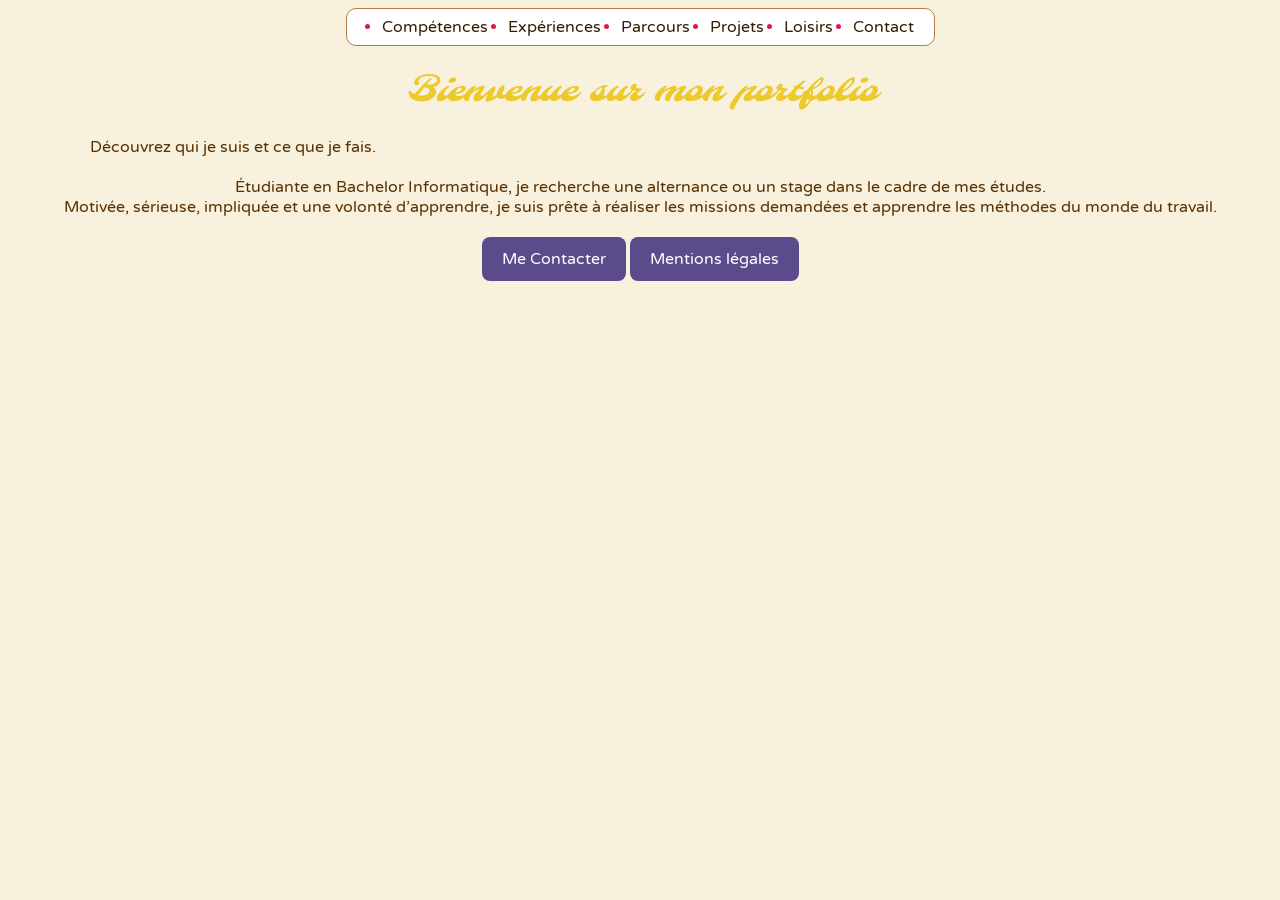
<file: index.html>
<!doctype html>
<html lang="fr">
  <head>
    <meta charset="UTF-8" />
    <meta name="viewport" content="width=device-width, initial-scale=1" />
    <title>Maëva – Portfolio de Développeuse Web</title>

    <link rel="icon" type="image/svg+xml" href="images/logo.svg" />
    <link rel="stylesheet" href="css/styleindex.css" />
    <link rel="stylesheet" href="css/stylelien.css" />
    <!--<link rel="stylesheet" href="css/styleadapte.css" />-->

    <!-- Google Fonts -->
    <link rel="preconnect" href="https://fonts.googleapis.com" />
    <link rel="preconnect" href="https://fonts.gstatic.com" crossorigin />
    <link
      href="https://fonts.googleapis.com/css2?family=Molle:ital@1&display=swap"
      rel="stylesheet"
    />
    <link rel="preconnect" href="https://fonts.googleapis.com" />
    <link rel="preconnect" href="https://fonts.gstatic.com" crossorigin />
    <link
      href="https://fonts.googleapis.com/css2?family=Varela+Round&display=swap"
      rel="stylesheet"
    />

    <ul>
      <li><a class="info" href="pages/competences.html">Compétences</a></li>
      <li><a class="info" href="pages/experiences.html">Expériences</a></li>
      <li><a class="info" href="pages/formation.html">Parcours</a></li>
      <li><a class="info" href="pages/projets.html">Projets</a></li>
      <li><a class="info" href="pages/loisirs.html">Loisirs</a></li>
      <li><a class="info" href="pages/contact.html">Contact</a></li>
    </ul>
  </head>

  <body>
    <header>
      <h1 class="molle-regular-italic">Bienvenue sur mon portfolio</h1>
      <p class="police">Découvrez qui je suis et ce que je fais.</p>
      <br />
      <p class="texte">
        Étudiante en Bachelor Informatique, je recherche une alternance ou un
        stage dans le cadre de mes études. <br />Motivée, sérieuse, impliquée et
        une volonté d’apprendre, je suis prête à réaliser les missions demandées
        et apprendre les méthodes du monde du travail.
      </p>
    </header>
    <br />
  </body>
  <footer class="bas">
    <a class="contact" href="pages/contact.html">Me Contacter</a>
    <a class="mentions" href="pages/mentions-legales.html">Mentions légales</a>
  </footer>
</html>
</file>
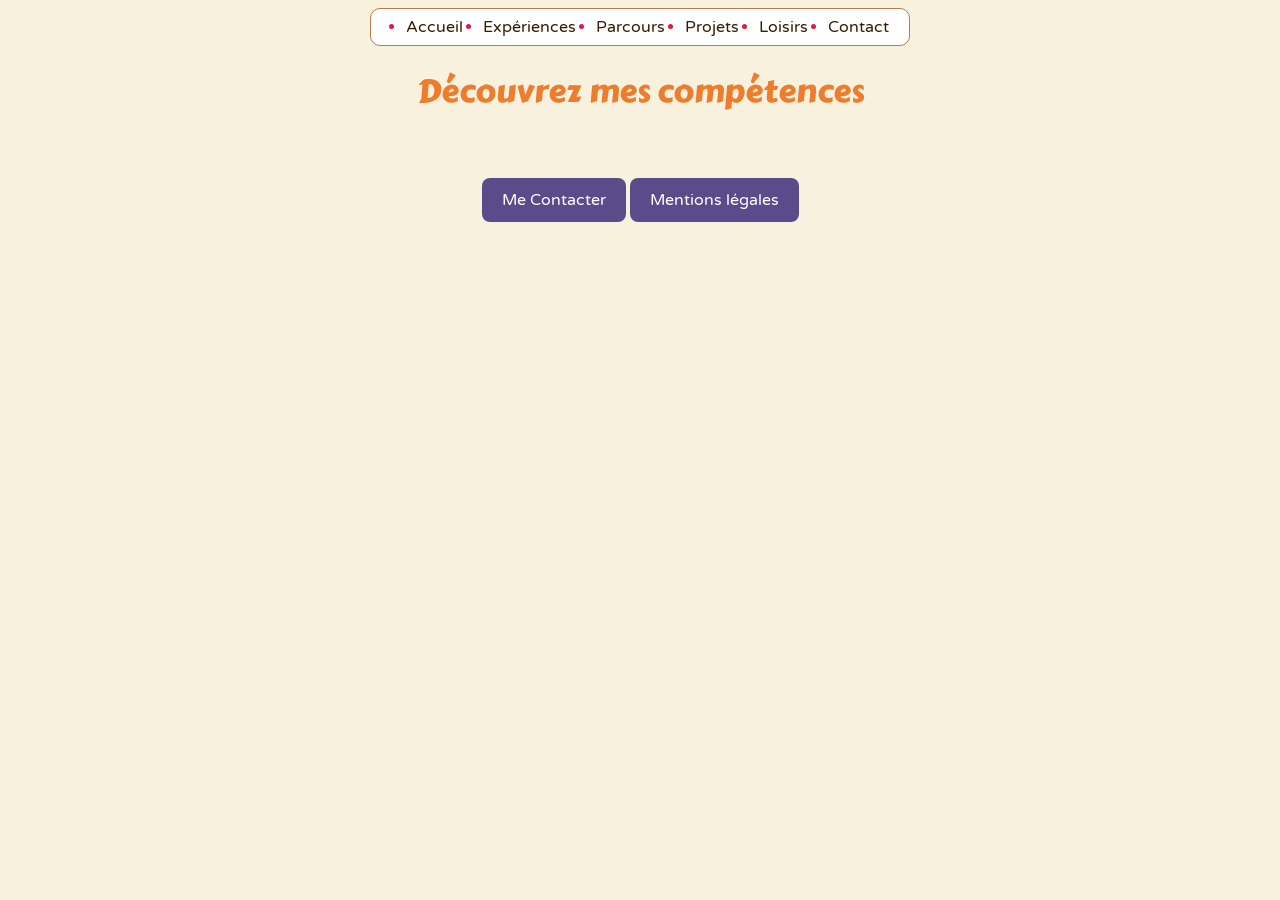
<file: pages/competences.html>
<!doctype html>
<html lang="fr">
  <head>
    <meta charset="UTF-8" />
    <meta name="viewport" content="width=device-width, initial-scale=1" />
    <title>Maëva – Mes Compétences</title>

    <link rel="icon" type="image/svg+xml" href="../images/logo.svg" />

    <link rel="stylesheet" href="../css/stylecompetences.css" />
    <link rel="stylesheet" href="../css/stylelien.css" />
    <!--<link rel="stylesheet" href="css/styleadapte.css" />-->

    <!-- Google Fonts -->
    <link rel="preconnect" href="https://fonts.googleapis.com" />
    <link rel="preconnect" href="https://fonts.gstatic.com" crossorigin />
    <link
      href="https://fonts.googleapis.com/css2?family=Carter+One&display=swap"
      rel="stylesheet"
    />
    <link rel="preconnect" href="https://fonts.googleapis.com" />
    <link rel="preconnect" href="https://fonts.gstatic.com" crossorigin />
    <link
      href="https://fonts.googleapis.com/css2?family=Varela+Round&display=swap"
      rel="stylesheet"
    />

    <ul>
      <li><a class="info" href="../index.html">Accueil</a></li>
      <li><a class="info" href="experiences.html">Expériences</a></li>
      <li><a class="info" href="formation.html">Parcours</a></li>
      <li><a class="info" href="projets.html">Projets</a></li>
      <li><a class="info" href="loisirs.html">Loisirs</a></li>
      <li><a class="info" href="contact.html">Contact</a></li>
    </ul>
  </head>

  <body>
    <header>
      <h1 class="carter-one-regular">Découvrez mes compétences</h1>

      <br />
    </header>
    <br />
  </body>
  <footer class="bas">
    <a class="contact" href="contact.html">Me Contacter</a>
    <a class="mentions" href="mentions-legales.html">Mentions légales</a>
  </footer>
</html>
</file>
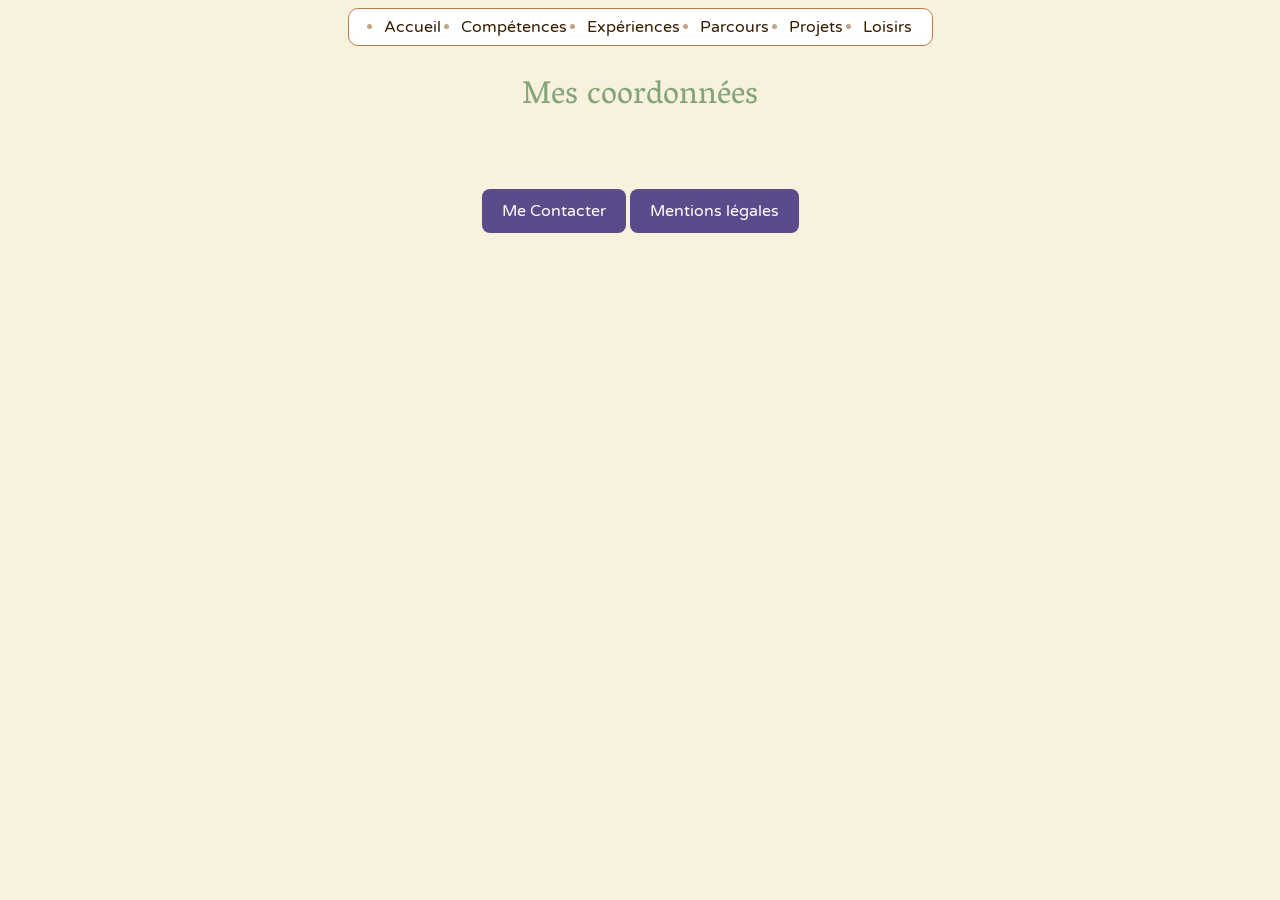
<file: pages/contact.html>
<!doctype html>
<html lang="fr">
  <head>
    <meta charset="UTF-8" />
    <meta name="viewport" content="width=device-width, initial-scale=1" />
    <title>Maëva – Mes Coordonnées</title>

    <link rel="icon" type="image/svg+xml" href="../images/logo.svg" />

    <link rel="stylesheet" href="../css/stylecontact.css" />
    <link rel="stylesheet" href="../css/stylelien.css" />
    <!--<link rel="stylesheet" href="css/styleadapte.css" />-->

    <!-- Google Fonts -->
    <link rel="preconnect" href="https://fonts.googleapis.com" />
    <link rel="preconnect" href="https://fonts.gstatic.com" crossorigin />
    <link
      href="https://fonts.googleapis.com/css2?family=Vesper+Libre:wght@400;500;700;900&display=swap"
      rel="stylesheet"
    />
    <link rel="preconnect" href="https://fonts.googleapis.com" />
    <link rel="preconnect" href="https://fonts.gstatic.com" crossorigin />
    <link
      href="https://fonts.googleapis.com/css2?family=Varela+Round&display=swap"
      rel="stylesheet"
    />

    <ul>
      <li><a class="info" href="../index.html">Accueil</a></li>
      <li><a class="info" href="competences.html">Compétences</a></li>
      <li><a class="info" href="experiences.html">Expériences</a></li>
      <li><a class="info" href="formation.html">Parcours</a></li>
      <li><a class="info" href="projets.html">Projets</a></li>
      <li><a class="info" href="loisirs.html">Loisirs</a></li>
    </ul>
  </head>

  <body>
    <header>
      <h1 class="vesper-libre-regular">Mes coordonnées</h1>

      <br />
    </header>
    <br />
  </body>
  <footer class="bas">
    <a class="contact" href="contact.html">Me Contacter</a>
    <a class="mentions" href="mentions-legales.html">Mentions légales</a>
  </footer>
</html>
</file>
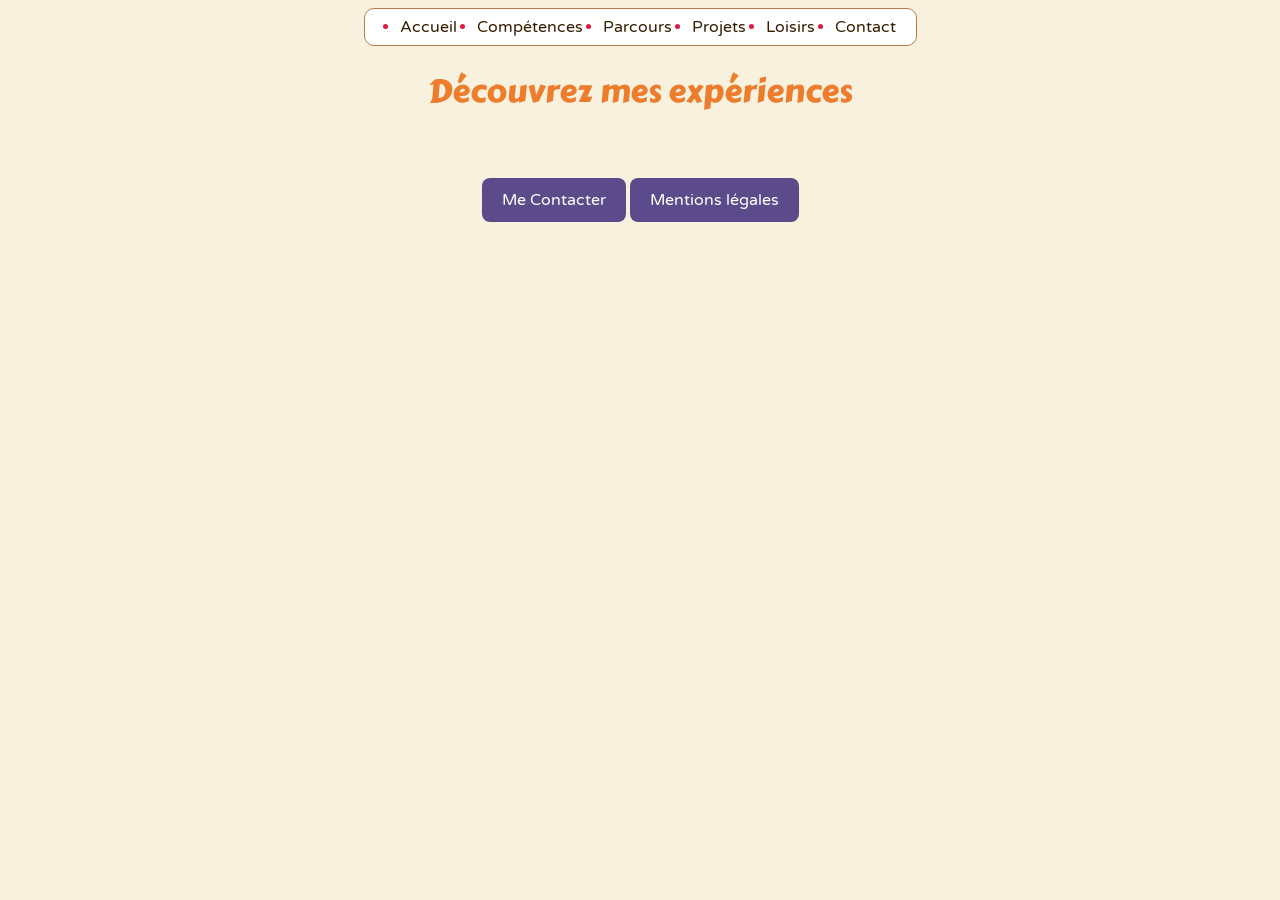
<file: pages/experiences.html>
<!doctype html>
<html lang="fr">
  <head>
    <meta charset="UTF-8" />
    <meta name="viewport" content="width=device-width, initial-scale=1" />
    <title>Maëva – Mes Expériences</title>

    <link rel="icon" type="image/svg+xml" href="../images/logo.svg" />

    <link rel="stylesheet" href="../css/styleexperiences.css" />
    <link rel="stylesheet" href="../css/stylelien.css" />
    <!--<link rel="stylesheet" href="css/styleadapte.css" />-->

    <!-- Google Fonts -->
    <link rel="preconnect" href="https://fonts.googleapis.com" />
    <link rel="preconnect" href="https://fonts.gstatic.com" crossorigin />
    <link
      href="https://fonts.googleapis.com/css2?family=Carter+One&display=swap"
      rel="stylesheet"
    />
    <link rel="preconnect" href="https://fonts.googleapis.com" />
    <link rel="preconnect" href="https://fonts.gstatic.com" crossorigin />
    <link
      href="https://fonts.googleapis.com/css2?family=Varela+Round&display=swap"
      rel="stylesheet"
    />

    <ul>
      <li><a class="info" href="../index.html">Accueil</a></li>
      <li><a class="info" href="competences.html">Compétences</a></li>
      <li><a class="info" href="formation.html">Parcours</a></li>
      <li><a class="info" href="projets.html">Projets</a></li>
      <li><a class="info" href="loisirs.html">Loisirs</a></li>
      <li><a class="info" href="contact.html">Contact</a></li>
    </ul>
  </head>

  <body>
    <header>
      <h1 class="carter-one-regular">Découvrez mes expériences</h1>

      <br />
    </header>
    <br />
  </body>
  <footer class="bas">
    <a class="contact" href="contact.html">Me Contacter</a>
    <a class="mentions" href="mentions-legales.html">Mentions légales</a>
  </footer>
</html>
</file>
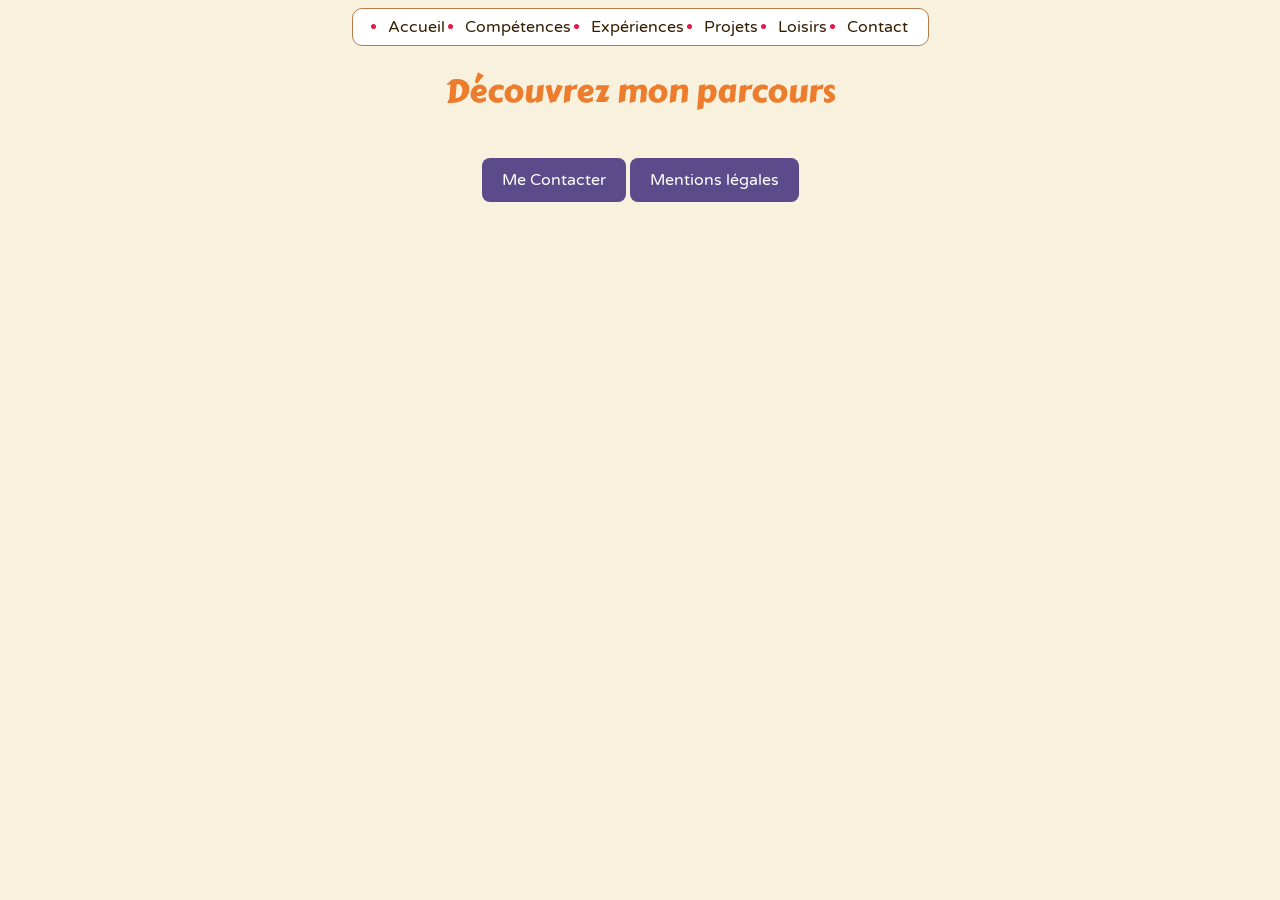
<file: pages/formation.html>
<!doctype html>
<html lang="fr">
  <head>
    <meta charset="UTF-8" />
    <meta name="viewport" content="width=device-width, initial-scale=1" />
    <title>Maëva – Mes Formations</title>

    <link rel="icon" type="image/svg+xml" href="../images/logo.svg" />

    <link rel="stylesheet" href="../css/styleformation.css" />
    <link rel="stylesheet" href="../css/stylelien.css" />
    <!--<link rel="stylesheet" href="css/styleadapte.css" />-->

    <!-- Google Fonts -->
    <link rel="preconnect" href="https://fonts.googleapis.com" />
    <link rel="preconnect" href="https://fonts.gstatic.com" crossorigin />
    <link
      href="https://fonts.googleapis.com/css2?family=Carter+One&display=swap"
      rel="stylesheet"
    />
    <link rel="preconnect" href="https://fonts.googleapis.com" />
    <link rel="preconnect" href="https://fonts.gstatic.com" crossorigin />
    <link
      href="https://fonts.googleapis.com/css2?family=Varela+Round&display=swap"
      rel="stylesheet"
    />

    <ul>
      <li><a class="info" href="../index.html">Accueil</a></li>
      <li><a class="info" href="competences.html">Compétences</a></li>
      <li><a class="info" href="experiences.html">Expériences</a></li>
      <li><a class="info" href="projets.html">Projets</a></li>
      <li><a class="info" href="loisirs.html">Loisirs</a></li>
      <li><a class="info" href="contact.html">Contact</a></li>
    </ul>
  </head>

  <body>
    <header>
      <h1 class="carter-one-regular">Découvrez mon parcours</h1>
    </header>
    <br />
  </body>
  <footer class="bas">
    <a class="contact" href="contact.html">Me Contacter</a>
    <a class="mentions" href="mentions-legales.html">Mentions légales</a>
  </footer>
</html>
</file>
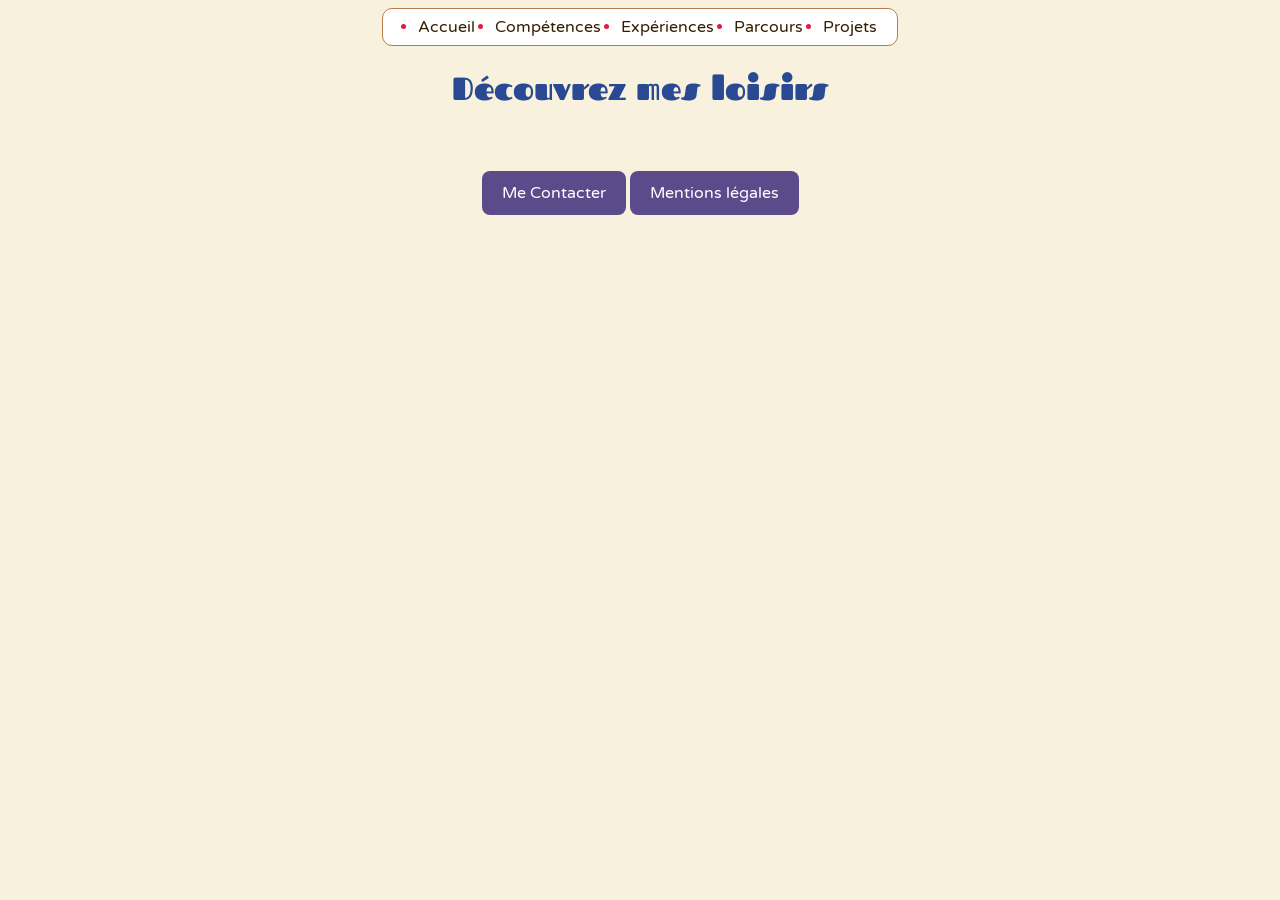
<file: pages/loisirs.html>
<!doctype html>
<html lang="fr">
  <head>
    <meta charset="UTF-8" />
    <meta name="viewport" content="width=device-width, initial-scale=1" />
    <title>Maëva – Mes Loisirs</title>

    <link rel="icon" type="image/svg+xml" href="../images/logo.svg" />

    <link rel="stylesheet" href="../css/styleloisirs.css" />
    <link rel="stylesheet" href="../css/stylelien.css" />
    <!--<link rel="stylesheet" href="css/styleadapte.css" />-->

    <!-- Google Fonts -->
    <link rel="preconnect" href="https://fonts.googleapis.com" />
    <link rel="preconnect" href="https://fonts.gstatic.com" crossorigin />
    <link
      href="https://fonts.googleapis.com/css2?family=Fascinate&display=swap"
      rel="stylesheet"
    />
    <link rel="preconnect" href="https://fonts.googleapis.com" />
    <link rel="preconnect" href="https://fonts.gstatic.com" crossorigin />
    <link
      href="https://fonts.googleapis.com/css2?family=Varela+Round&display=swap"
      rel="stylesheet"
    />

    <ul>
      <li><a class="info" href="../index.html">Accueil</a></li>
      <li><a class="info" href="competences.html">Compétences</a></li>
      <li><a class="info" href="experiences.html">Expériences</a></li>
      <li><a class="info" href="formation.html">Parcours</a></li>
      <li><a class="info" href="projets.html">Projets</a></li>
    </ul>
  </head>

  <body>
    <header>
      <h1 class="fascinate-regular">Découvrez mes loisirs</h1>

      <br />
    </header>
    <br />
  </body>
  <footer class="bas">
    <a class="contact" href="contact.html">Me Contacter</a>
    <a class="mentions" href="mentions-legales.html">Mentions légales</a>
  </footer>
</html>
</file>
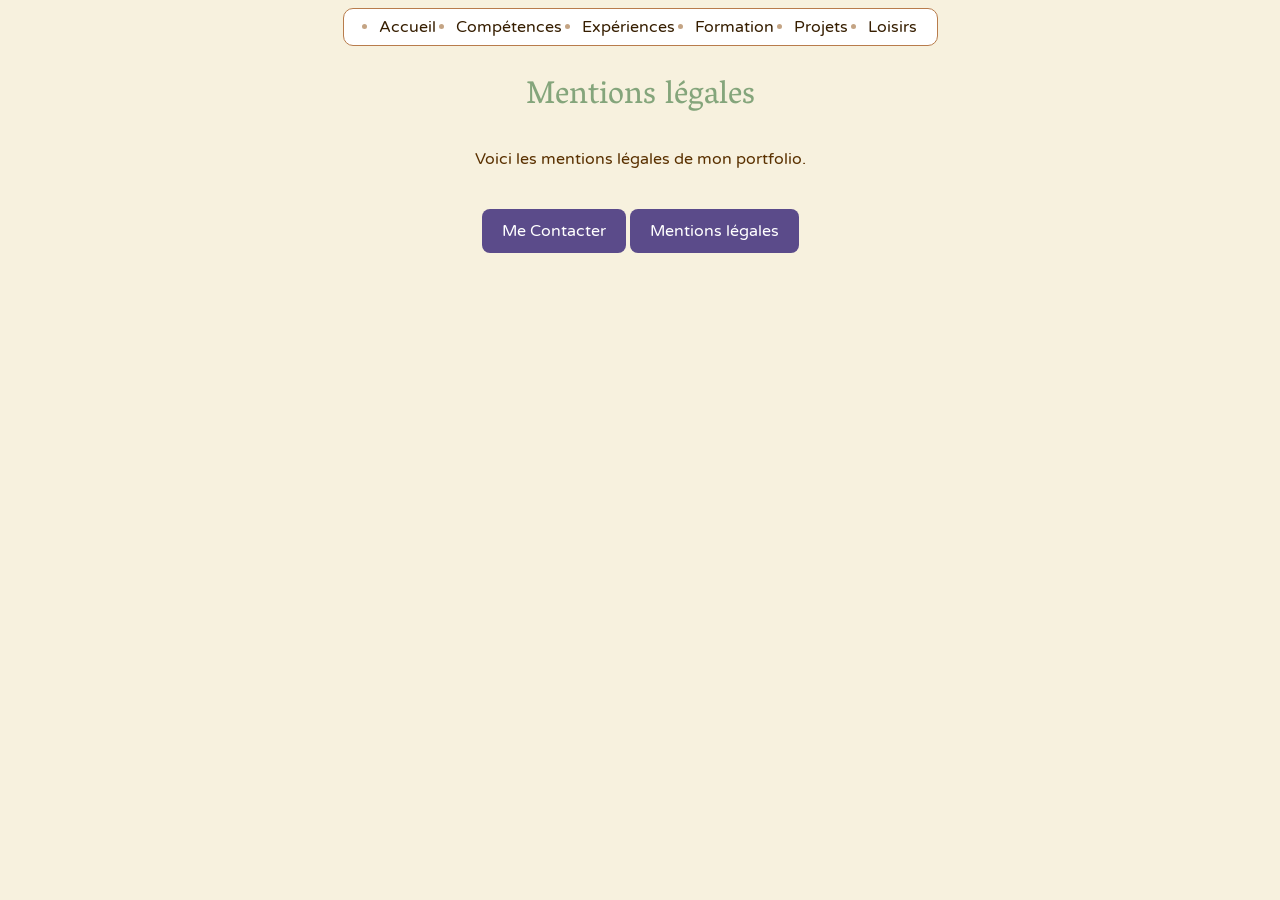
<file: pages/mentions-legales.html>
<!doctype html>
<html lang="fr">
  <head>
    <meta charset="UTF-8" />
    <meta name="viewport" content="width=device-width, initial-scale=1" />
    <title>Maëva – Les Mentions légales</title>

    <link rel="icon" type="image/svg+xml" href="../images/logo.svg" />

    <link rel="stylesheet" href="../css/stylementions.css" />
    <link rel="stylesheet" href="../css/stylelien.css" />
    <!--<link rel="stylesheet" href="css/styleadapte.css" />-->

    <!-- Google Fonts -->
    <link rel="preconnect" href="https://fonts.googleapis.com" />
    <link rel="preconnect" href="https://fonts.gstatic.com" crossorigin />
    <link
      href="https://fonts.googleapis.com/css2?family=Vesper+Libre:wght@400;500;700;900&display=swap"
      rel="stylesheet"
    />
    <link rel="preconnect" href="https://fonts.googleapis.com" />
    <link rel="preconnect" href="https://fonts.gstatic.com" crossorigin />
    <link
      href="https://fonts.googleapis.com/css2?family=Varela+Round&display=swap"
      rel="stylesheet"
    />

    <ul>
      <li><a class="info" href="../index.html">Accueil</a></li>
      <li><a class="info" href="competences.html">Compétences</a></li>
      <li><a class="info" href="experiences.html">Expériences</a></li>
      <li><a class="info" href="formation.html">Formation</a></li>
      <li><a class="info" href="projets.html">Projets</a></li>
      <li><a class="info" href="loisirs.html">Loisirs</a></li>
    </ul>
  </head>

  <body>
    <header>
      <h1 class="vesper-libre-regular">Mentions légales</h1>
      <p class="texte">Voici les mentions légales de mon portfolio.</p>

      <br />
    </header>
    <br />
  </body>
  <footer class="bas">
    <a class="contact" href="contact.html">Me Contacter</a>
    <a class="mentions" href="mentions-legales.html">Mentions légales</a>
  </footer>
</html>
</file>
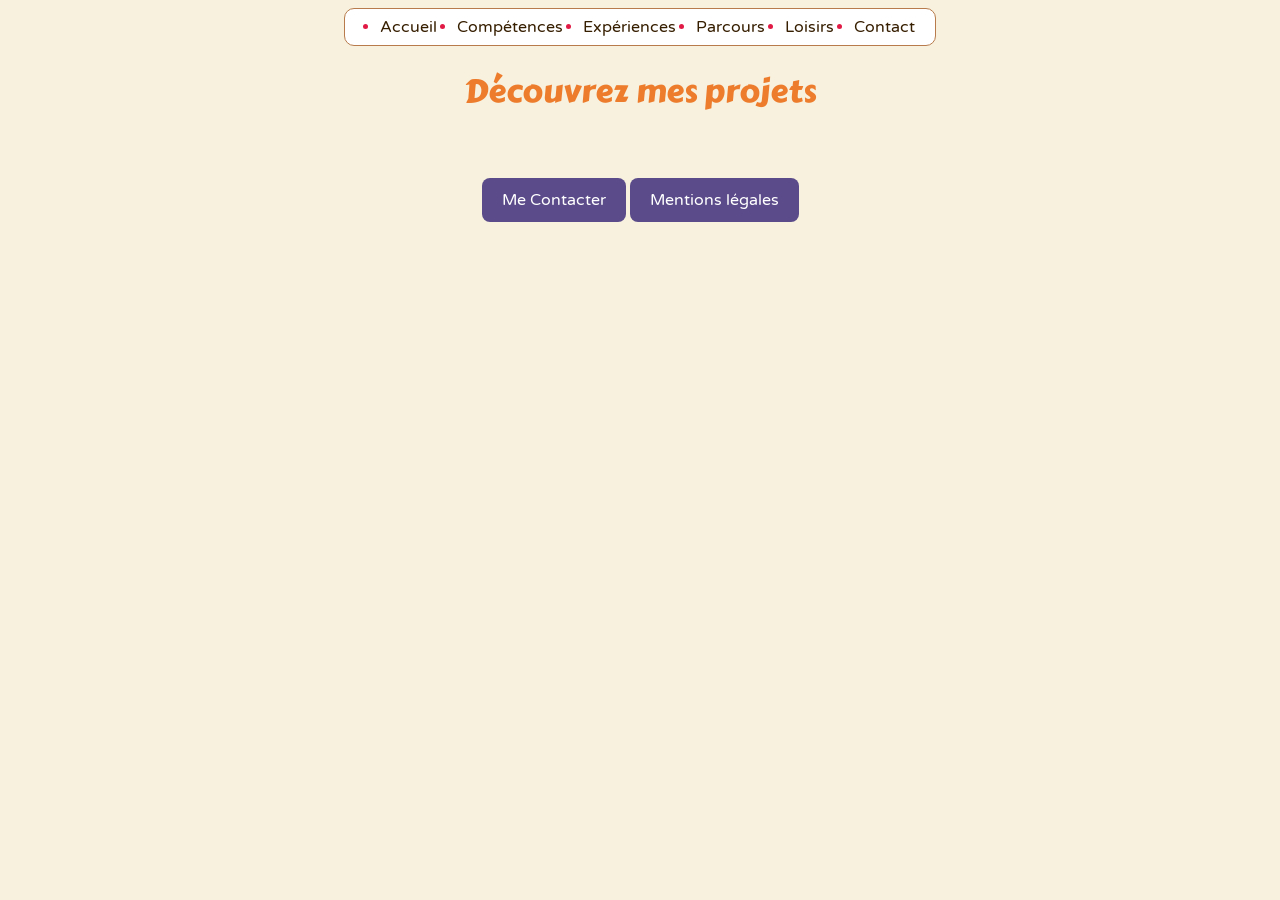
<file: pages/projets.html>
<!doctype html>
<html lang="fr">
  <head>
    <meta charset="UTF-8" />
    <meta name="viewport" content="width=device-width, initial-scale=1" />
    <title>Maëva – Mes Projets</title>

    <link rel="icon" type="image/svg+xml" href="../images/logo.svg" />

    <link rel="stylesheet" href="../css/styleprojets.css" />
    <link rel="stylesheet" href="../css/stylelien.css" />
    <!--<link rel="stylesheet" href="css/styleadapte.css" />-->

    <!-- Google Fonts -->
    <link rel="preconnect" href="https://fonts.googleapis.com" />
    <link rel="preconnect" href="https://fonts.gstatic.com" crossorigin />
    <link
      href="https://fonts.googleapis.com/css2?family=Carter+One&display=swap"
      rel="stylesheet"
    />
    <link rel="preconnect" href="https://fonts.googleapis.com" />
    <link rel="preconnect" href="https://fonts.gstatic.com" crossorigin />
    <link
      href="https://fonts.googleapis.com/css2?family=Varela+Round&display=swap"
      rel="stylesheet"
    />

    <ul>
      <li><a class="info" href="../index.html">Accueil</a></li>
      <li><a class="info" href="competences.html">Compétences</a></li>
      <li><a class="info" href="experiences.html">Expériences</a></li>
      <li><a class="info" href="formation.html">Parcours</a></li>
      <li><a class="info" href="loisirs.html">Loisirs</a></li>
      <li><a class="info" href="contact.html">Contact</a></li>
    </ul>
  </head>

  <body>
    <header>
      <h1 class="carter-one-regular">Découvrez mes projets</h1>

      <br />
    </header>
    <br />
  </body>
  <footer class="bas">
    <a class="contact" href="contact.html">Me Contacter</a>
    <a class="mentions" href="mentions-legales.html">Mentions légales</a>
  </footer>
</html>
</file>
<file: css/styleindex.css>
html body {
  background-color: #f7f1de;
  color: #5a3100;
  font-family: "Varela Round", sans-serif;
  max-width: none;
}
.police {
  margin: 0 auto;
  max-width: 1100px;
}

ul {
  border: 1px solid #b87c4c;
  width: fit-content;
  max-width: 100%;
  padding: 8px 20px 8px 35px;
  border-radius: 10px;
  background-color: #fff;
  text-align: center;
  margin: 0 auto;
  max-width: 1100px;
  display: flex;
  flex-direction: row;
  align-items: center;
  gap: 20px;
  flex-wrap: wrap;
}

li::marker {
  color: #e11a45;
}

h1 {
  text-align: center;
  color: #edc92c;
  font-size: 35px;
}

.molle-regular-italic {
  font-family: "Molle", cursive;
  font-weight: 400;
  font-style: italic;
}

.varela-round-regular {
  font-family: "Varela Round", sans-serif;
  font-weight: 400;
  font-style: normal;
}

.texte {
  margin: 0 auto;
  max-width: 1500px;
  text-align: center;
}
</file>
<file: css/stylelien.css>
.bas {
  text-align: center;
}

.bas a {
  text-decoration: none;
}

.bas a:hover,
.info:hover {
  color: #ba951d;
  text-decoration: none;
}

.info {
  text-decoration: none;
  color: #361e00;
}

.contact {
  display: inline-block;
  padding: 12px 20px;
  color: white;
  background-color: #5b4b8a;
  text-decoration: none;
  border-radius: 8px;
}

.contact:hover {
  background-color: #675990;
}

.mentions {
  display: inline-block;
  padding: 12px 20px;
  color: white;
  background-color: #5b4b8a;
  text-decoration: none;
  border-radius: 8px;
}

.mentions:hover {
  background-color: #675990;
}
</file>
<file: css/styleadapte.css>
* {
  box-sizing: border-box;
}

body {
  margin: 0;
  padding: 24px;
}

img {
  max-width: 100%;
  height: auto;
}

/* Téléphones */
@media (max-width: 600px) {
  body {
    padding: 15px;
  }

  h1 {
    font-size: 1.6rem;
  }
}

/* Tablettes */
@media (min-width: 601px) and (max-width: 900px) {
  body {
    padding: 20px;
  }
}
</file>
<file: css/stylecompetences.css>
body {
  background-color: #f7f1de;
  color: #5a3100;
  font-family: "Varela Round", sans-serif;
}

ul {
  border: 1px solid #b87c4c;
  width: fit-content;
  max-width: 100%;
  padding: 8px 20px 8px 35px;
  border-radius: 10px;
  background-color: #fff;
  text-align: center;
  margin: 0 auto;
  max-width: 1100px;
  display: flex;
  flex-direction: row;
  align-items: center;
  gap: 20px;
  flex-wrap: wrap;
}

li::marker {
  color: #e11a45;
}

h1 {
  text-align: center;
  color: #ed7c2c;
}

.carter-one-regular {
  font-family: "Carter One", system-ui;
  font-weight: 400;
  font-style: normal;
}

.varela-round-regular {
  font-family: "Varela Round", sans-serif;
  font-weight: 400;
  font-style: normal;
}

.texte {
  margin: 0 auto;
  max-width: 1500px;
  text-align: center;
}
</file>
<file: css/stylecontact.css>
body {
  font-family: "Varela Round", sans-serif;
  background-color: #f7f1de;
  color: #5a3100;
}

ul {
  border: 1px solid #b87c4c;
  width: fit-content;
  max-width: 100%;
  padding: 8px 20px 8px 35px;
  border-radius: 10px;
  background-color: #fff;
  text-align: center;
  margin: 0 auto;
  max-width: 1100px;
  display: flex;
  flex-direction: row;
  align-items: center;
  gap: 20px;
  flex-wrap: wrap;
}

li::marker {
  color: #c4a484;
}

h1 {
  text-align: center;
  color: #84a57b;
}

.vesper-libre-regular {
  font-family: "Vesper Libre", serif;
  font-weight: 400;
  font-style: normal;
}

.varela-round-regular {
  font-family: "Varela Round", sans-serif;
  font-weight: 400;
  font-style: normal;
}

.texte {
  margin: 0 auto;
  max-width: 1500px;
  text-align: center;
}
</file>
<file: css/styleexperiences.css>
body {
  background-color: #f7f1de;
  color: #5a3100;
  font-family: "Varela Round", sans-serif;
}

ul {
  border: 1px solid #b87c4c;
  width: fit-content;
  max-width: 100%;
  padding: 8px 20px 8px 35px;
  border-radius: 10px;
  background-color: #fff;
  text-align: center;
  margin: 0 auto;
  max-width: 1100px;
  display: flex;
  flex-direction: row;
  align-items: center;
  gap: 20px;
  flex-wrap: wrap;
}

li::marker {
  color: #e11a45;
}

h1 {
  text-align: center;
  color: #ed7c2c;
}

.carter-one-regular {
  font-family: "Carter One", system-ui;
  font-weight: 400;
  font-style: normal;
}

.varela-round-regular {
  font-family: "Varela Round", sans-serif;
  font-weight: 400;
  font-style: normal;
}

.texte {
  margin: 0 auto;
  max-width: 1500px;
  text-align: center;
}
</file>
<file: css/styleformation.css>
body {
  background-color: #f7f1de;
  color: #5a3100;
  font-family: "Varela Round", sans-serif;
}

ul {
  border: 1px solid #b87c4c;
  width: fit-content;
  max-width: 100%;
  padding: 8px 20px 8px 35px;
  border-radius: 10px;
  background-color: #fff;
  text-align: center;
  margin: 0 auto;
  max-width: 1100px;
  display: flex;
  flex-direction: row;
  align-items: center;
  gap: 20px;
  flex-wrap: wrap;
}

li::marker {
  color: #e11a45;
}

h1 {
  text-align: center;
  color: #ed7c2c;
}

.carter-one-regular {
  font-family: "Carter One", system-ui;
  font-weight: 400;
  font-style: normal;
}

.varela-round-regular {
  font-family: "Varela Round", sans-serif;
  font-weight: 400;
  font-style: normal;
}

.texte {
  margin: 0 auto;
  max-width: 1500px;
  text-align: center;
}
</file>
<file: css/styleloisirs.css>
body {
  background-color: #f7f1de;
  color: #5a3100;
  font-family: "Varela Round", sans-serif;
}

ul {
  border: 1px solid #b87c4c;
  width: fit-content;
  max-width: 100%;
  padding: 8px 20px 8px 35px;
  border-radius: 10px;
  background-color: #fff;
  text-align: center;
  margin: 0 auto;
  max-width: 1100px;
  display: flex;
  flex-direction: row;
  align-items: center;
  gap: 20px;
  flex-wrap: wrap;
}

li::marker {
  color: #e11a45;
}

h1 {
  text-align: center;
  color: #2a4993;
}

.fascinate-regular {
  font-family: "Fascinate", system-ui;
  font-weight: 400;
  font-style: normal;
}

.varela-round-regular {
  font-family: "Varela Round", sans-serif;
  font-weight: 400;
  font-style: normal;
}

.texte {
  margin: 0 auto;
  max-width: 1500px;
  text-align: center;
}
</file>
<file: css/stylementions.css>
body {
  font-family: "Varela Round", sans-serif;
  background-color: #f7f1de;
  color: #5a3100;
}

ul {
  border: 1px solid #b87c4c;
  width: fit-content;
  max-width: 100%;
  padding: 8px 20px 8px 35px;
  border-radius: 10px;
  background-color: #fff;
  text-align: center;
  margin: 0 auto;
  max-width: 1100px;
  display: flex;
  flex-direction: row;
  align-items: center;
  gap: 20px;
  flex-wrap: wrap;
}

li::marker {
  color: #c4a484;
}

h1 {
  text-align: center;
  color: #84a57b;
}

.vesper-libre-regular {
  font-family: "Vesper Libre", serif;
  font-weight: 400;
  font-style: normal;
}

.varela-round-regular {
  font-family: "Varela Round", sans-serif;
  font-weight: 400;
  font-style: normal;
}

.texte {
  margin: 0 auto;
  max-width: 1500px;
  text-align: center;
}
</file>
<file: css/styleprojets.css>
body {
  background-color: #f7f1de;
  color: #5a3100;
  font-family: "Varela Round", sans-serif;
}

ul {
  border: 1px solid #b87c4c;
  width: fit-content;
  max-width: 100%;
  padding: 8px 20px 8px 35px;
  border-radius: 10px;
  background-color: #fff;
  text-align: center;
  margin: 0 auto;
  max-width: 1100px;
  display: flex;
  flex-direction: row;
  align-items: center;
  gap: 20px;
  flex-wrap: wrap;
}

li::marker {
  color: #e11a45;
}

h1 {
  text-align: center;
  color: #ed7c2c;
}

.carter-one-regular {
  font-family: "Carter One", system-ui;
  font-weight: 400;
  font-style: normal;
}

.varela-round-regular {
  font-family: "Varela Round", sans-serif;
  font-weight: 400;
  font-style: normal;
}

.texte {
  margin: 0 auto;
  max-width: 1500px;
  text-align: center;
}
</file>
